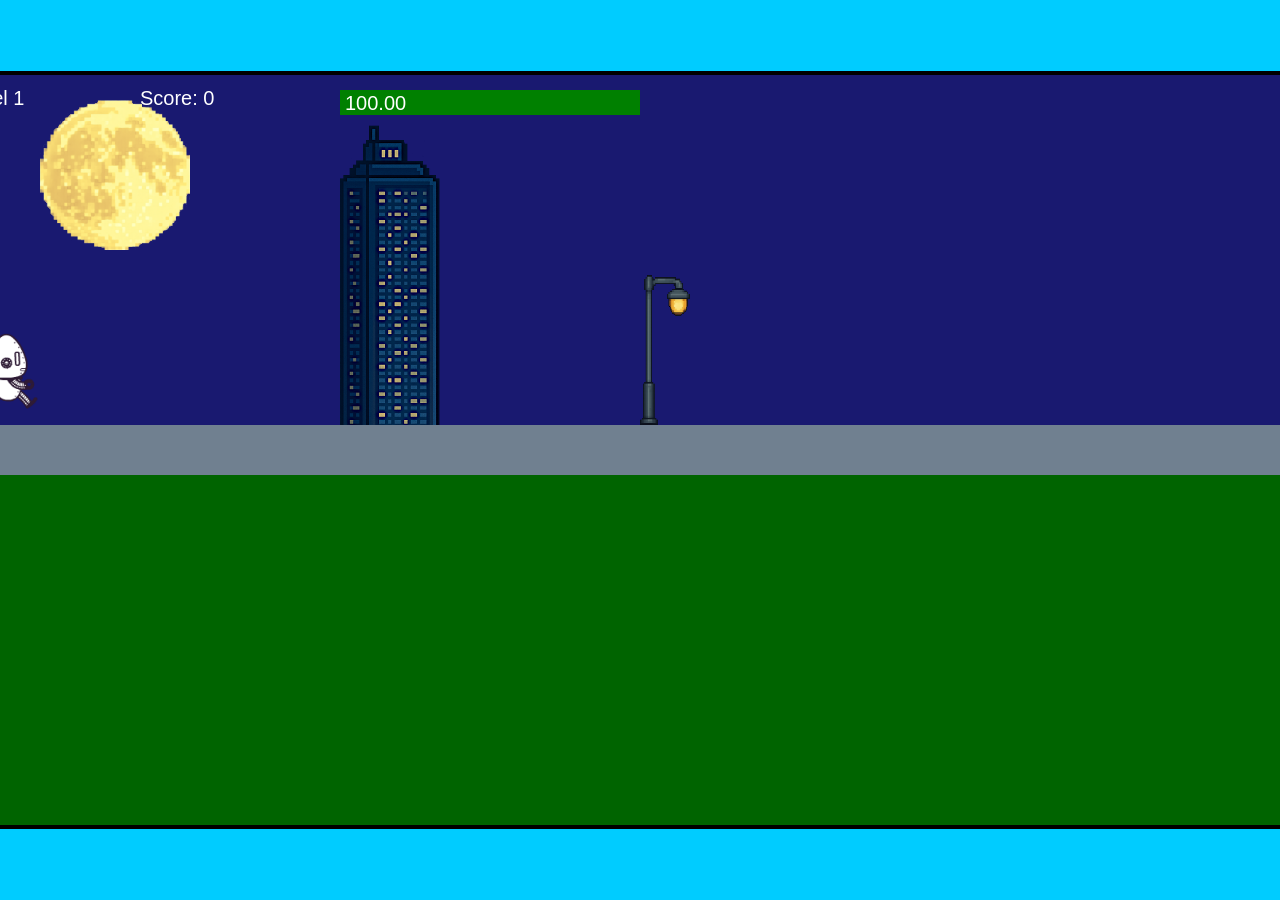
<file: fsd-projects/runtime/index.html>
<!DOCTYPE html>
<html lang="en">
  <head>
    <meta charset="UTF-8" />
    <meta name="viewport" content="width=device-width, initial-scale=1.0" />
    <title>Runtime Neo</title>
    <link rel="stylesheet" href="runtime.css" />
    <script src="https://code.jquery.com/jquery-3.1.0.js"></script>
    <script src="setup.js"></script>
    <script src="levels.js"></script>
    <script src="scenery.js"></script>
    <script src="student.js"></script>
    <script src="main.js"></script>
  </head>
  <body id="body">
    <canvas id="gameCanvas" width="1400" height="750"></canvas>
    <img id="player" src="images/halle.png" />
    <img id="projectile" src="images/projectile.png" />
    <img id="basicPlatform" src="images/interactable/basicPlatform.png" />
    <img id="spikes" src="images/interactable/spikes.png" />
    <img id="bug" src="images/interactable/bug.png" />
    <img id="healthUp" src="images/interactable/healthUp.png" />
    <img id="flag" src="images/interactable/flag.png" />
    <img id="moon" src="images/backgrounds/moon.png" />
    <img id="building" src="images/backgrounds/building.png" />
    <img id="lamp" src="images/backgrounds/lamp.png" />
  </body>
</html>
</file>
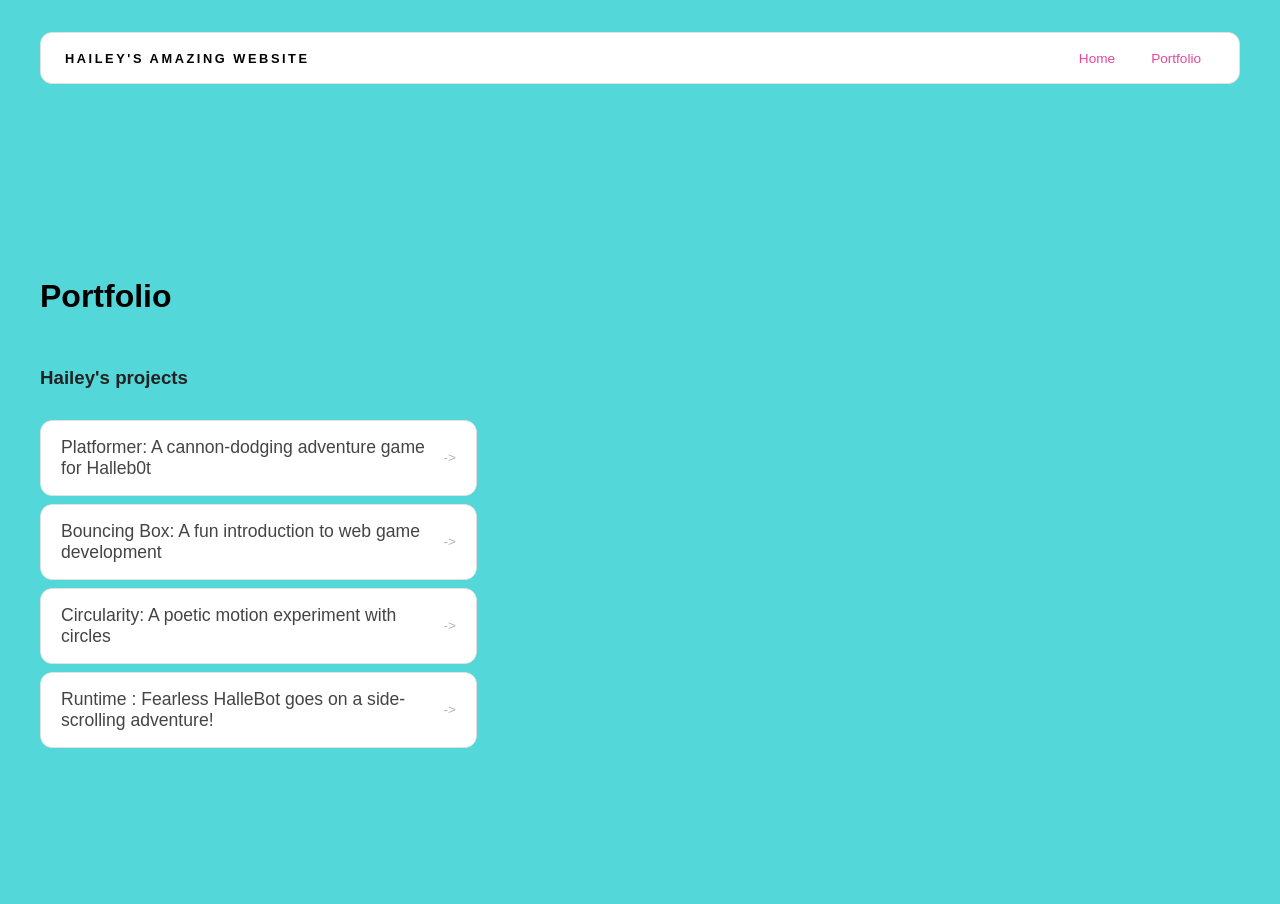
<file: portfolio.html>
<!DOCTYPE html>
<html>
<head>
<title>Hailey's wedsite</title>
 <link rel="stylesheet" href="style.css"/>
</head>
<body>
<!-- All content goes here -->
<div id="all-contents">
<nav>
<h1>Hailey's Amazing Website</h1>
<ul id="nav-ul">
<li class="nav-li">
<a href="index.html">Home</a>
</li>
<li class="nav-li">
<a href="portfolio.html">Portfolio</a>
</li>
</ul>
</nav>

<main>
<div class="content">
<h1>Portfolio</h1>
<h3>Hailey's projects</h3>
<ul id="portfolio">
  <li>
<a href="fsd-projects/platformer/">Platformer: A cannon-dodging adventure game for Halleb0t</a>
</li>
<li>
<a href="fsd-projects/bouncing-box/">Bouncing Box: A fun introduction to web game development</a>
</li>
<li>
<a href="fsd-projects/circularity/">Circularity: A poetic motion experiment with circles</a>
</li>
<li>
<a href="fsd-projects/runtime/">Runtime : Fearless HalleBot goes on a side-scrolling adventure!</a>
</li>


</ul>
<!-- ASD Projects will go here -->
</div>


</main>


</div>

</body>


</html>
</file>
<file: fsd-projects/runtime/runtime.css>
/* runtime.css */
/* Styles for Runtime Neo auto-runner game */

img {
  display: none;
}

#gameCanvas {
  position: absolute;
  border: 4px solid #000;
  top: 50%;
  left: 50%;
  transform: translate(-50%, -50%);
}

body {
  margin: 0;
  background-color: #00ccff;
  font-family: Arial, sans-serif;
  text-align: center;
  overflow: hidden;
}
</file>
<file: style.css>
* {
  box-sizing: border-box;
}

body {
  margin: 0;
  background: #54d7d9;
  color: #222;
  font-family: "Helvetica Neue", Arial, sans-serif;
}

#all-contents {
  max-width: 1500px;
  min-height: 100vh;
  margin: 0 auto;
  padding: 32px 40px;
}
main {
display: grid;
grid-template-columns: minmax(220px, 1fr) minmax(420px, 1.6fr);
align-items: center;
min-height: calc(100vh - 160px);
gap: clamp(32px, 5vw, 80px);
}
.sidebar {
width: 100%;
}
.content {
display: flex;
flex-direction: column;
align-items: flex-start;
gap: 12px;
}

h2 {
margin: 0;
font-size: clamp(4rem, 10vw, 7rem);
line-height: 0.9;
font-weight: 900;
letter-spacing: -0.04em;
text-transform: uppercase;
color:#000;

}
.content > p {
  margin: 0;
  color: #999;
  Font-size: 0.9rem;
  text-transform:uppercase;
  letter-spacing: 0.15em;
  line-height: 1.4;
}
h2 {
margin: 0;
font-size: clamp(4rem, 10vw, 7rem);
line-height: 0.9;
font-weight: 900;
letter-spacing: -0.04em;
text-transform: uppercase;
color: #28e8c2;
}
.content > p {
margin: 0;
color: #000;
font-size: 0.9rem;
text-transform: uppercase;
letter-spacing: 0.15em;
line-height: 1.4;
}
h2 {
color: #459ce9; /* bright accent */
}
.content p {
color: #000000;
}
h2 {
color: #e9459f; /* bright accent */
}
.content p {
color: #b36383;
}
.sidebar-img {
width: 100%;
max-width: 760px;
aspect-ratio: 3 / 4;
object-fit: cover;
display: block;
border-radius: 16px;
filter: grayscale(100%);
box-shadow: 0 8px 30px rgba(0, 0, 0, 0.12);
transition:
filter 0.4s ease,
transform 0.4s ease,
box-shadow 0.4s ease;
}
.sidebar-img:hover {
filter: grayscale(0%);
transform: translateY(-4px);
box-shadow: 0 16px 40px rgba(0, 0, 0, 0.18);
}
.sidebar-img {
width: 100%;
max-width: 760px;
aspect-ratio: 3 / 4;
object-fit: cover;
display: block;
border-radius: 24px;
box-shadow: 0 8px 30px rgba(0, 0, 0, 0.12);
}
nav {
display: flex;
justify-content: space-between;
align-items: center;
margin-bottom: 48px;
padding: 16px 24px;
background: #fff;
border: 1px solid #e0e0e0;
border-radius: 12px;
}
nav h1 {
margin: 0;
font-size: 0.8rem;
font-weight: 700;
text-transform: uppercase;
letter-spacing: 0.2em;
color: #000;
}
#nav-ul {
list-style: none;
display: flex;
gap: 8px;
margin: 0;
padding: 0;
}
.nav-li a {
color: #666;
text-decoration: none;
font-size: 0.85rem;
font-weight: 500;
padding: 6px 14px;
border-radius: 8px;
transition:
background 0.25s ease,
color 0.25s ease;
}
.nav-li a:hover {
background: #000;
color: #fff;
}
nav {
display: flex;
justify-content: space-between;
align-items: center;
margin-bottom: 48px;
padding: 16px 24px;
background: #fff;
border: 1px solid #e0e0e0;
border-radius: 12px;
}
nav h1 {
margin: 0;
font-size: 0.8rem;
font-weight: 700;
text-transform: uppercase;
letter-spacing: 0.2em;
color: #000;
}
#nav-ul {
list-style: none;
display: flex;
gap: 8px;
margin: 0;
padding: 0;
}
.nav-li a {
color: #e9459f;
text-decoration: none;
font-size: 0.85rem;
font-weight: 500;
padding: 6px 14px;
border-radius: 8px;
transition:
background 0.25s ease,
color 0.25s ease;
}
.nav-li a:hover {
background: #000000;
color: #fff;
}
#interests {
margin-top: 32px;
width: 100%;
}
#interests h3 {
margin: 0 0 12px;
font-size: 0.75rem;
font-weight: 700;
text-transform: uppercase;
letter-spacing: 0.2em;
color: #000;
}
#interests ul {
list-style: none;
margin: 0;
padding: 0;
display: flex;
flex-wrap: wrap;
gap: 8px;
}
#interests li {
color: #fff;
font-size: 1rem;
font-weight: 600;
padding: 10px 20px;

border: 1px solid #ddd;
border-radius: 100px;
transition:
background 0.25s ease,
color 0.25s ease,
transform 0.25s ease;
cursor: default;
}
#interests li:hover {
background: #e9459f;
color: #e9459f;

border-color: #e9459f;
transform: translateY(-2px);
}
/* Portfolio styles */
.content h1 {
  color: black;
}

#portfolio {
  list-style: none;
  margin: 0;
  padding: 0;
  width: 100%;
  display: flex;
  flex-direction: column;
  gap: 8px;
}

#portfolio li {
  border-radius: 12px;
  overflow: hidden;
}

#portfolio a {
  display: flex;
  justify-content: space-between;
  align-items: center;
  text-decoration: none;
  color: #444;
  padding: 16px 20px;
  font-size: 1.1rem;
  font-weight: 500;
  background: #fff;
  border: 1px solid #e0e0e0;
  border-radius: 12px;
  transition: background 0.25s ease, color 0.25s ease, transform 0.25s ease;
}

#portfolio a:hover {
  background: #000;
  color: #fff;
  transform: translateX(4px);
}

#portfolio a::after {
  content: "->";
  font-size: 0.85rem;
  opacity: 0.4;
  transition: opacity 0.25s ease;
  white-space: nowrap;
}

#portfolio a:hover::after {
  opacity: 1;
}
</file>
